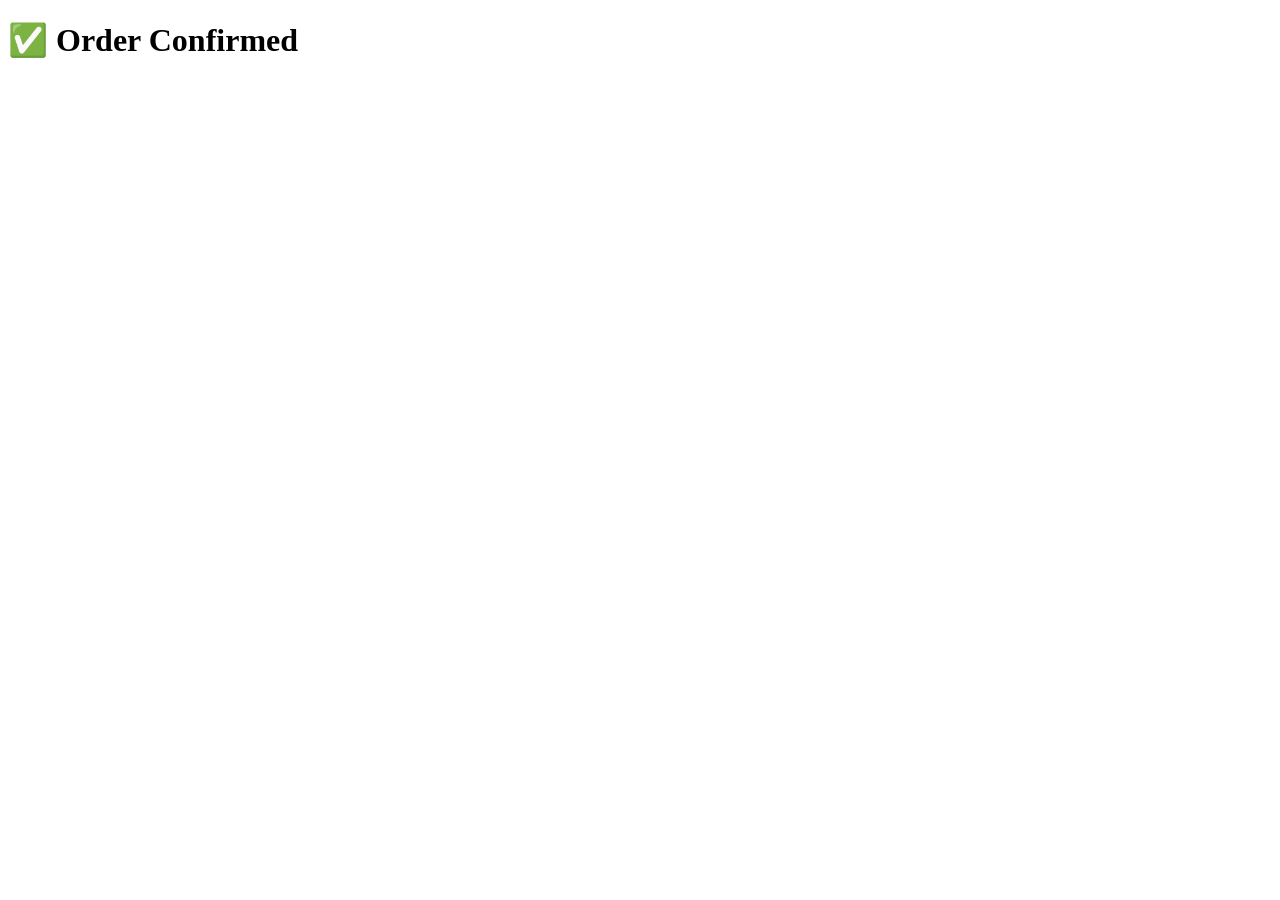
<file: src/main/webapp/order.html>
<!DOCTYPE html>
<html>
<head>
  <title>Order</title>
</head>
<body>

<h1>✅ Order Confirmed</h1>
<div id="orderDetails"></div>

<script>
const order = JSON.parse(localStorage.getItem("order")) || [];

const div = document.getElementById("orderDetails");

order.forEach(item => {
  const p = document.createElement("p");
  p.innerText = `${item.title} - ₹${item.price}`;
  div.appendChild(p);
});
</script>

</body>
</html>
</file>
